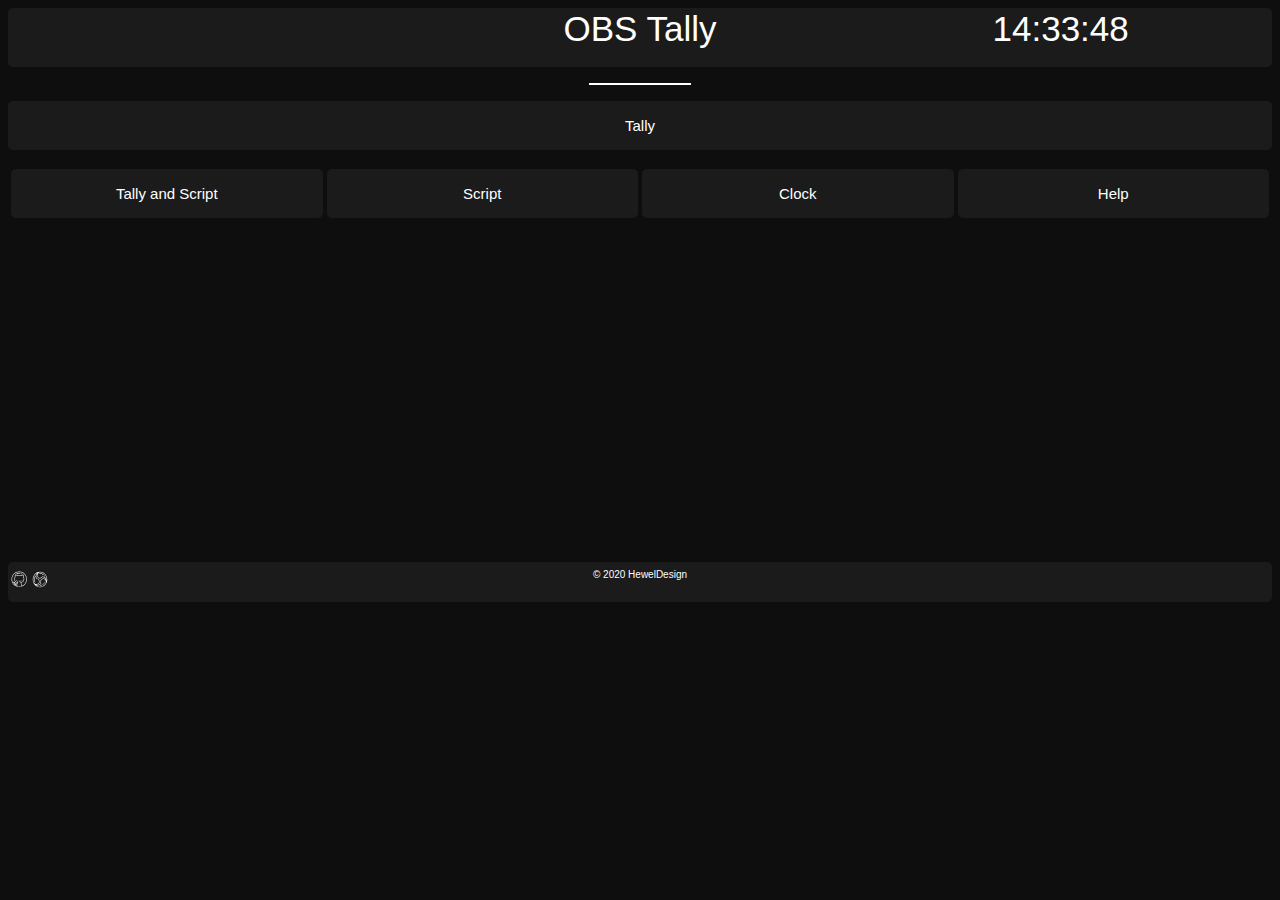
<file: Tally Alpha 1.2 release/index.html>
<!doctype html><head>

	<link rel="icon" type="image/svg+xml" href="Images/favicon.svg" sizes="any">
	<link rel="stylesheet" href="Styles/Style.css">

	<title>OBS Tally</title>

	<body style="background-color:#0e0e0e;"></body>
	</head>


<script style="text-align: center;">
	function startTime() {
		var today = new Date();
		var h = today.getHours();
		var m = today.getMinutes();
		var s = today.getSeconds();
		m = checkTime(m);
		s = checkTime(s);
		document.getElementById('clock').innerHTML =
			h + ":" + m + ":" + s;
		var t = setTimeout(startTime, 500);
	}
	function checkTime(i) {
		if (i < 10) { i = "0" + i };  // add zero in front of numbers < 10
		return i;
	}
</script>



<body onload="startTime()">


	<table class="Table">
		<tbody>
			<tr>
				<td style="width: 25%; vertical-align: middle;">

					<a href="index.html">
					<div class="container">
						<img src="Images/OBSTally.svg" class="image"></img>
							<div class="overlay">
								<div class="text" style="font-family: Arial, Helvetica, sans-serif">Home</div>

						</div>
							</div>
					</a>

				</td>





						<td style="width: 25%; text-align: center; ">
					<div style="text-align: center; line-height: 1;"><span title="GUI by HewelDesign"
							style="font-family: Arial, Helvetica, sans-serif; font-size: 35px; color: rgb(255, 255, 255); line-height: 1;">OBS
							Tally</span></div><br>
				</td>





				<td
					style="width: 25%; text-align: center; vertical-align: middle; ">
					<div style="text-align: center; line-height: 1;"><span
							style="font-family: Arial, Helvetica, sans-serif; font-size: 35px; color: rgb(255, 255, 255);  line-height: 1;">
							<div id="clock"></div>
						</span></div><br>
				</td>
			</tr>
		</tbody>
	</table>



<p></p>
<hr class="line">
<p></p>

	<a href="Pages/Tally.html"><button class="block">Tally</button></a>
	<p></p>	


<table style="width:100%;">
	<td style="width: 24%;">
	
	
		<a href="Pages/TallyScript.html"><button class="block">Tally and Script</button></a>
			<p></p>
	
</td>
	<td style="width: 24%;">
		
		<a href="Pages/SCRIPT.html"><button class="block">Script</button></a>
			<p></p>


</td>
	<td style="width: 24%;">
	
		<a href="Pages/clock.html"><button class="block">Clock</button></a>
			<p></p>
	
	
</td>
	<td style="width: 24%;">
	
		<a href="https://github.com/HewelDesign/OBS-Websocket-Tally-Light" target="_blank"><button class="block">Help</button></a>
			<p></p>
</td>

</table>




<body>
	<table style="width: 100%;">
		<tbody>
			<tr>

					<td style="width: 25%; text-align: center; ">

						<img class="OBSIconIndex" src="Images/OBSTally.svg">
				</td>


			</tr>
		</tbody>
	</table>
</body>




	<body>
	<table class="Table">
		<tbody>
			<tr>
					<td style="width: 33%; align-content: left; ">
					<div>
						<a href="https://github.com/HewelDesign/OBS-Websocket-Tally-Light">
						<img src="Images/github.svg" style="width: 4%;" >
					</a>
						<a href="https://obsproject.com/forum/resources/obs-websocket-tally-light-%CE%B1.1204/">
						<img src="Images/obs-studio.svg" style="width: 4%;" >
					</a>
						</div>
					</td>
					<td style="width: 33%; text-align: center; ">
					<div style="text-align: center; line-height: 1;"><span title="&#169 2020 HewelDesign"
							style="font-family: Arial, Helvetica, sans-serif; font-size: 10px; color: rgb(255, 255, 255); line-height: 1;">&#169 2020 HewelDesign</span></div><br>
					</td>

					<td style="width: 33%; align-content: left; ">


					</td>
			</tr>
		</tbody>
	</table>
</body>
</file>
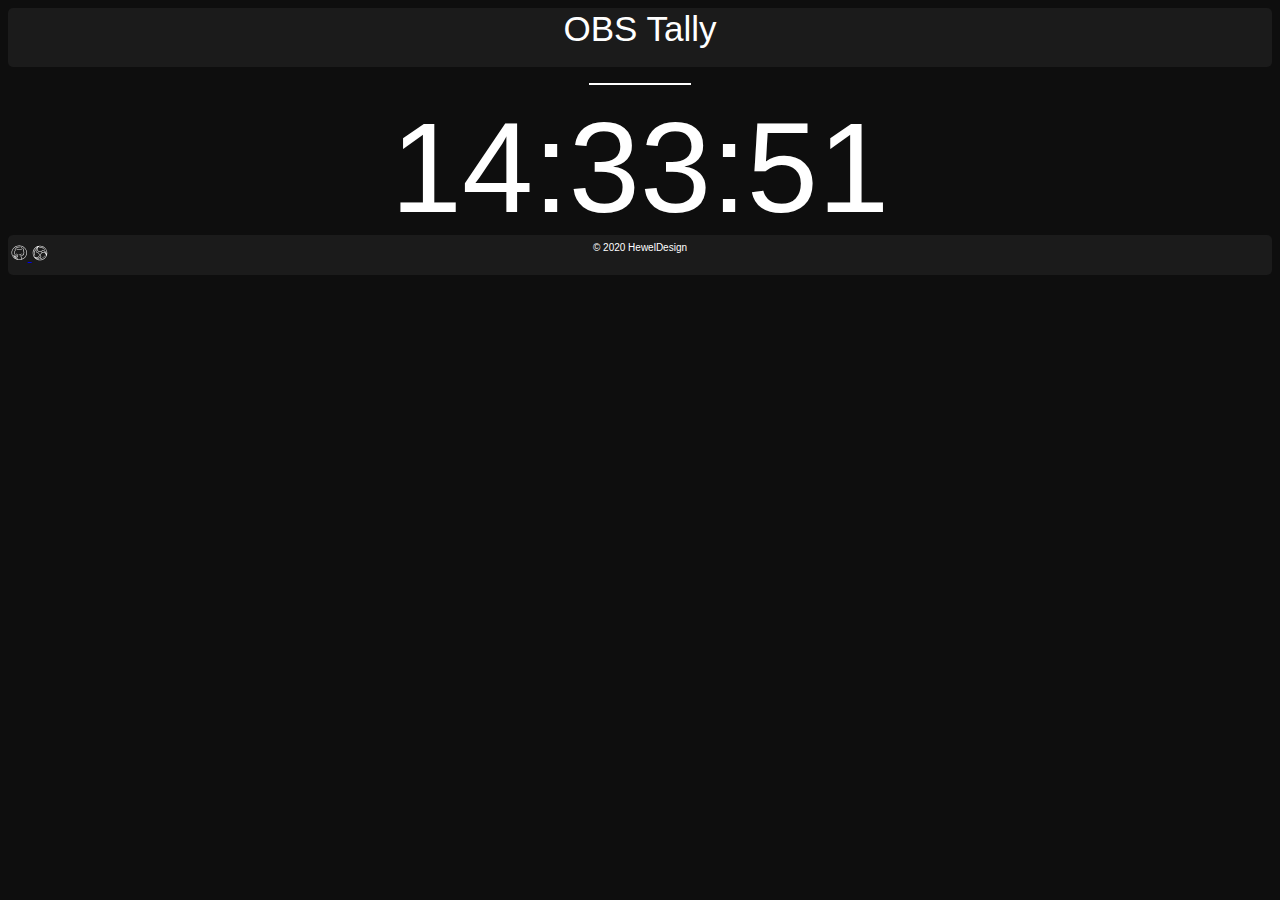
<file: Tally Alpha 1.2 release/Pages/clock.html>
<!doctype html><head>

	<link rel="icon" type="image/svg+xml" href="../Images/favicon.svg" sizes="any">
	<link rel="stylesheet" href="../Styles/Style.css">

	<title>OBS Clock</title>

	<body style="background-color: #0e0e0e;"></body>


<script style="text-align: center;">
	function startTime() {
		var today = new Date();
		var h = today.getHours();
		var m = today.getMinutes();
		var s = today.getSeconds();
		m = checkTime(m);
		s = checkTime(s);
		document.getElementById('clock').innerHTML =
			h + ":" + m + ":" + s;
		var t = setTimeout(startTime, 500);
	}
	function checkTime(i) {
		if (i < 10) { i = "0" + i };  // add zero in front of numbers < 10
		return i;
	}
</script>


<script style="text-align: center;">
	function startTime() {
		var today = new Date();
		var h = today.getHours();
		var m = today.getMinutes();
		var s = today.getSeconds();
		m = checkTime(m);
		s = checkTime(s);
		document.getElementById('clock2').innerHTML =
			h + ":" + m + ":" + s;
		var t = setTimeout(startTime, 500);
	}
	function checkTime(i) {
		if (i < 10) { i = "0" + i };  // add zero in front of numbers < 10
		return i;
	}
</script>

<body onload="startTime()">


	<table class="Table">
		<tbody>
			<tr>
				<td style="width: 25%; vertical-align: middle;">

					<a href="../index.html">
						<div class="container">

							<img src="../Images/OBSTally.svg" class="image">

					<div class="overlay">
						<div class="text" style="font-family: Arial, Helvetica, sans-serif">Home</div>

					</div>
						</div>
							</div>
					</a>

				</td>





						<td style="width: 25%; text-align: center; ">
					<div style="text-align: center; line-height: 1;"><span title="GUI by HewelDesign"
							style="font-family: Arial, Helvetica, sans-serif; font-size: 35px; color: rgb(255, 255, 255); line-height: 1;">OBS
							Tally</span></div><br>
				</td>





				<td style="width: 25%; text-align: center; vertical-align: middle; ">
					        <div style="text-align: center; line-height: 1;"><span
							style="font-family: Arial, Helvetica, sans-serif; font-size: 35px; color: rgb(255, 255, 255);  line-height: 1;">
							<div id="clock"></div>
						    </span></div><br>
				</td>
			</tr>
		</tbody>
	</table>

	<p></p>
	<hr class="line">
	<p></p>




    <table style="width: 100%;">
        <tbody>
            <tr>
                <td style="width: 5%;">


                </td>






                <td style="width: 90%; text-align: center;">

    <div><span id="clock2" style="font-family: Arial, Helvetica, sans-serif; font-size: 128px; color: rgb(255, 255, 255);  line-height: 1; text-align: center; align-content: center;"> </span></div>

                </td>






                <td style="width: 5%;">


                </td>

            </tr>

        </tbody>






     </table>
</body>



<body>
	<table class="Table">
		<tbody>
			<tr>
					<td style="width: 33%; align-content: left; ">
					<div>
						<a href="https://github.com/HewelDesign/OBS-Websocket-Tally-Light">
						<img src="../Images/github.svg" style="width: 4%;" >
					</a>
						<a href="https://obsproject.com/forum/resources/obs-websocket-tally-light-%CE%B1.1204/">
						<img src="../Images/obs-studio.svg" style="width: 4%;" >
					</a>
						</div>
					</td>
					<td style="width: 33%; text-align: center; ">
					<div style="text-align: center; line-height: 1;"><span title="&#169 2020 HewelDesign"
							style="font-family: Arial, Helvetica, sans-serif; font-size: 10px; color: rgb(255, 255, 255); line-height: 1;">&#169 2020 HewelDesign</span></div><br>
					</td>

					<td style="width: 33%; align-content: left; ">


					</td>
			</tr>
		</tbody>
	</table>
</body>
</file>
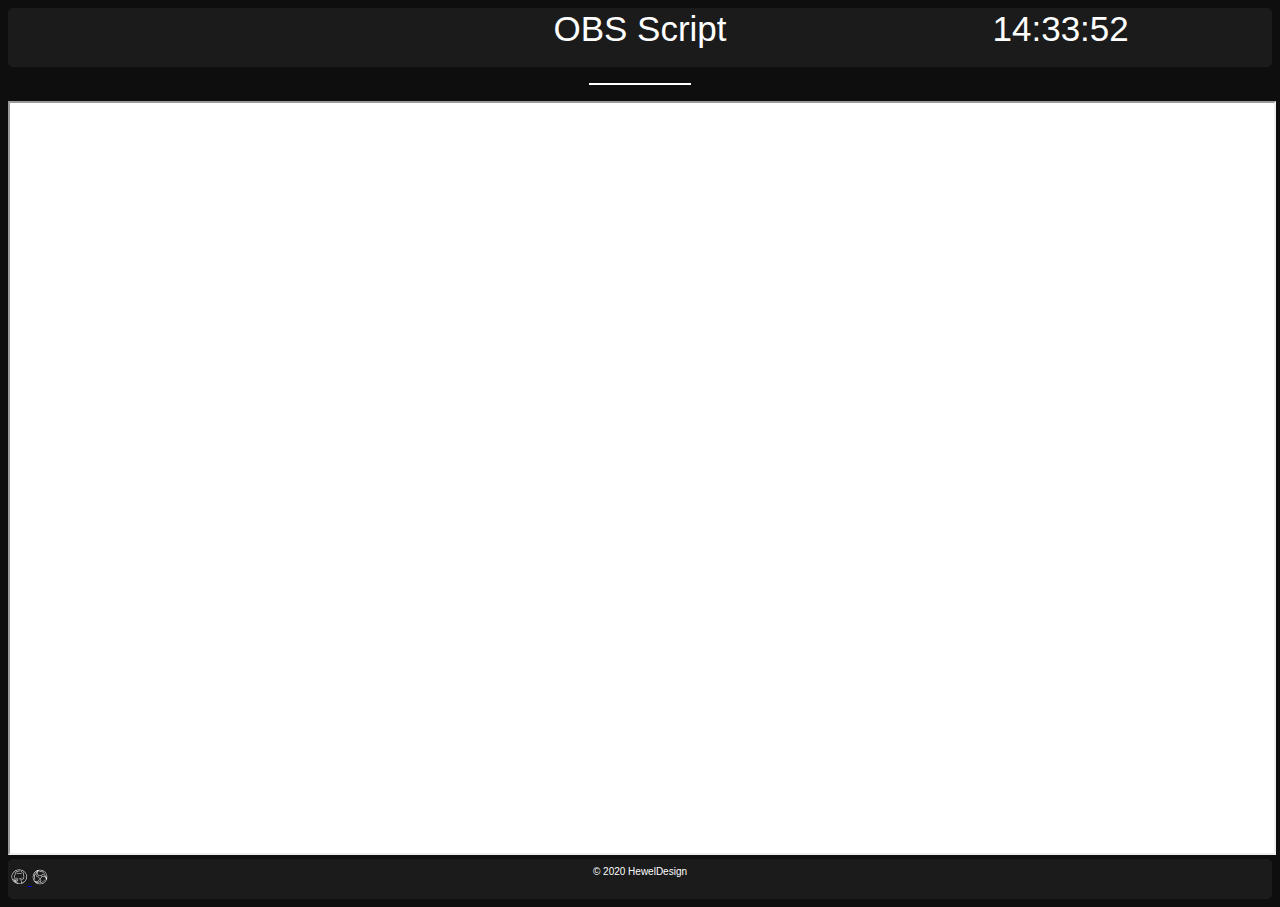
<file: Tally Alpha 1.2 release/Pages/SCRIPT.html>
<!doctype html><head>
    <link rel="icon" type="image/svg+xml" href="../Images/favicon.svg" sizes="any">
    <link rel="stylesheet" type="text/css" href="../Styles/Style.css" />

    <title>OBS Script </title>

    <body style="background-color:#0e0e0e;"></body>


</head>

<script style="text-align: center;">
	function startTime() {
		var today = new Date();
		var h = today.getHours();
		var m = today.getMinutes();
		var s = today.getSeconds();
		m = checkTime(m);
		s = checkTime(s);
		document.getElementById('clock').innerHTML =
			h + ":" + m + ":" + s;
		var t = setTimeout(startTime, 500);
	}
	function checkTime(i) {
		if (i < 10) { i = "0" + i };  // add zero in front of numbers < 10
		return i;
	}
</script>
<body onload="startTime()">


<table class="Table">
	<tbody>
		<tr>
			<td style="width: 25%; vertical-align: middle; background-color: rgba(239, 239, 239, 0);">

				<a href="../index.html">
					<div class="container">

						<img src="../Images/OBSTally.svg" class="image">

				<div class="overlay">
					<div class="text" style="font-family: Arial, Helvetica, sans-serif">Home</div>

				</div>
					</div>
						</div>
				</a>

			</td>





					<td style="width: 25%; text-align: center; background-color: rgba(239, 239, 239, 0);">
				<div style="text-align: center; line-height: 1;"><span title="GUI by HewelDesign"
						style="font-family: Arial, Helvetica, sans-serif; font-size: 35px; color: rgb(255, 255, 255);  line-height: 1;">OBS
						Script</div><br>
			</td>





			<td
				style="width: 25%; text-align: center; vertical-align: middle; background-color: rgba(255, 255, 255, 0);">
				<div style="text-align: center; line-height: 1;"><span
						style="font-family: Arial, Helvetica, sans-serif; font-size: 35px; color: rgb(255, 255, 255);  line-height: 1;">
						<div id="clock"></div>
					</span></div><br>
			</td>
		</tr>
	</tbody>
</table>
<p></p>
<hr class="line">
<p></p>


</body>

<body>
	<iframe src="../Links/ScriptLink.html"
    scrolling="yes" width="100%" height="750"  frameborder="10"
		style="background-color: rgb(255, 255, 255)">
	</iframe>

</body>





<body>
  <table class="Table">
		<tbody>
			<tr>
					<td style="width: 33%; align-content: left; ">
					<div>
						<a href="https://github.com/HewelDesign/OBS-Websocket-Tally-Light">
						<img src="../Images/github.svg" style="width: 4%;" >
					</a>
						<a href="https://obsproject.com/forum/resources/obs-websocket-tally-light-%CE%B1.1204/">
						<img src="../Images/obs-studio.svg" style="width: 4%;" >
					</a>
						</div>
					</td>
					<td style="width: 33%; text-align: center; ">
					<div style="text-align: center; line-height: 1;"><span title="&#169 2020 HewelDesign"
							style="font-family: Arial, Helvetica, sans-serif; font-size: 10px; color: rgb(255, 255, 255); line-height: 1;">&#169 2020 HewelDesign</span></div><br>
					</td>

					<td style="width: 33%; align-content: left; ">


					</td>
			</tr>
		</tbody>
	</table>
</body>
</file>
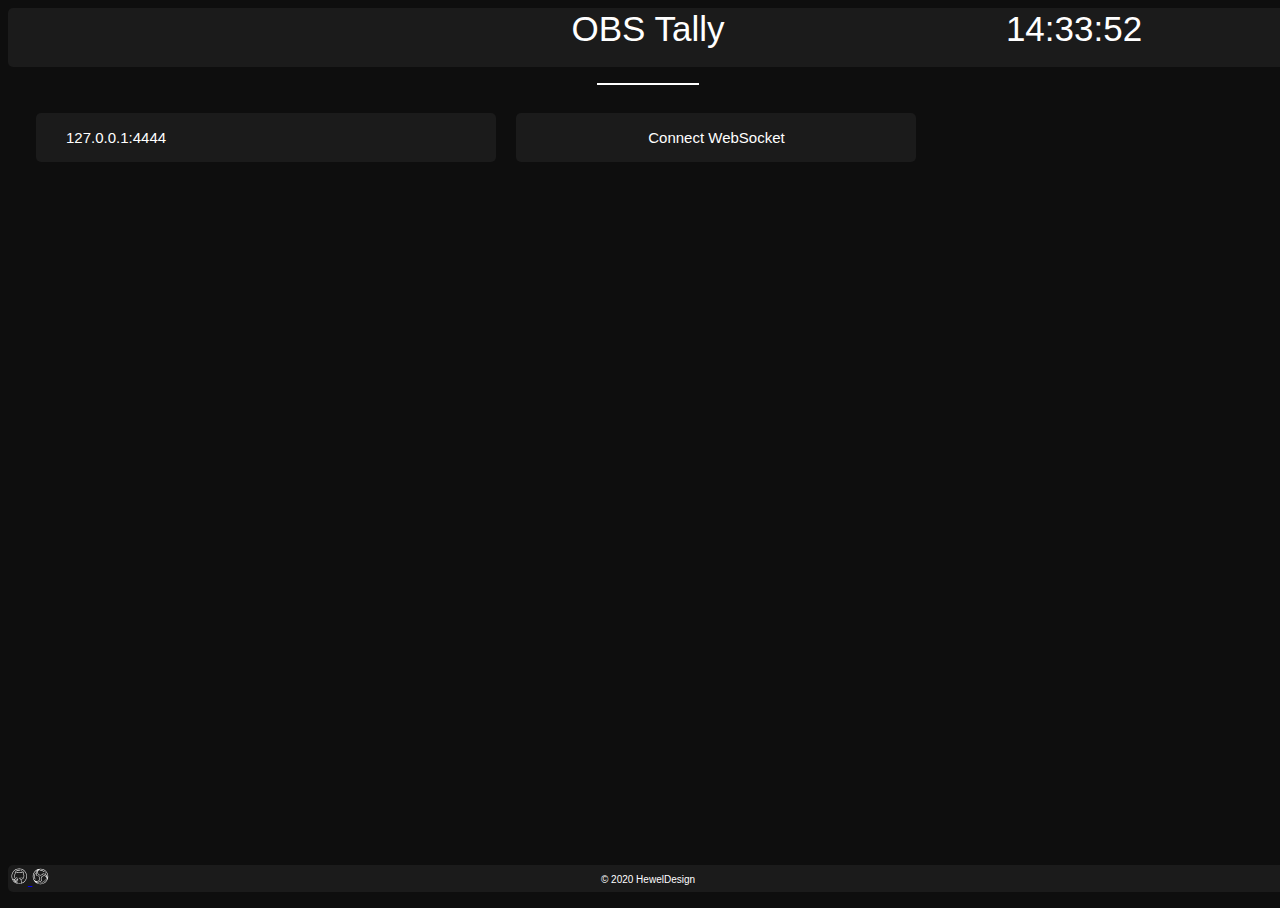
<file: Tally Alpha 1.2 release/Pages/Tally.html>
<!doctype html><head>

	<link rel="icon" type="image/svg+xml" href="..//Images/favicon.svg" sizes="any">
	<link rel="stylesheet" href="../Styles/Style.css">

	<title>OBS Tally Websocket </title>

<body style="background-color:#0e0e0e;"></body>
</head>


<script style="text-align: center;">
	function startTime() {
		var today = new Date();
		var h = today.getHours();
		var m = today.getMinutes();
		var s = today.getSeconds();
		m = checkTime(m);
		s = checkTime(s);
		document.getElementById('clock').innerHTML =
			h + ":" + m + ":" + s;
		var t = setTimeout(startTime, 500);
	}
	function checkTime(i) {
		if (i < 10) { i = "0" + i };  // add zero in front of numbers < 10
		return i;
	}
</script>

<body onload="startTime()">


	<table class="Table">
		<tbody>
			<tr>
				<td style="width: 25%; vertical-align: middle; background-color: rgba(239, 239, 239, 0);">

					<a href="../index.html">
						<div class="container">
							<img src="../Images/OBSTally.svg" alt="Avatar" class="image">
							<div class="overlay">
								<div class="text" style="font-family: Arial, Helvetica, sans-serif">Home</div>
								</div>
							</div>
						</div>
					</a>


				</td>
				<td style="width: 25%; text-align: center; background-color: rgba(239, 239, 239, 0);">
					<div style="text-align: center; line-height: 1;">

					<span	title=		"GUI by HewelDesign"
							style=		"font-family: Arial, Helvetica, sans-serif;
										font-size: 35px;
										color: rgb(255, 255, 255);
										line-height: 1;">OBS Tally
							</span>
						</div>
					<br>
				</td>



				<td
					style="width: 25%; text-align: center; vertical-align: middle; background-color: rgba(255, 255, 255, 0);">
					<div style="text-align: center; line-height: 1;"><span
							style="font-family: Arial, Helvetica, sans-serif; font-size: 35px; color: rgb(255, 255, 255); line-height: 1;">
							<div id="clock"></div>
						</span></div><br>
				</td>
			</tr>
		</tbody>
	</table>


	<p></p>
	<hr class="line">
	<p></p>



	<script>
		window.addEventListener("load", init, false);
		var serverip = "127.0.0.1:4444"; 	//Change the server IP/port here

		var intervalID = 0;
		var sceneRefreshInterval = 0;
		var socketisOpen = false;
		var studioMode = false;

		var currentState = {
			"watchedSource": "",  // the source we are watching if any
			"watchedScene_s": [],   // the selected scene(s) we are monitoring
			"previewScene": "",   // the name of the current preview scene
			"programScenes": [],  // the name of the current live scenes. (can be 2 during transitions.)
			"streaming": false,   // are we currently streaming?
			"sceneList": [],		  // a place to store the obs scene list
			"watchingStreamStatus": false	//if the stream status is watched
		}

		function init() {
			document.getElementById('serverIP').value = serverip;
		}


		function connectToServer() {


			serverip = document.getElementById('serverIP').value

			connectWebsocket();
		}

		function connectWebsocket() {
			websocket = new WebSocket("ws://" + serverip);

			websocket.onopen = function (evt) {
				socketisOpen = 1;
				clearInterval(intervalID);
				intervalID = 0;
				requestInitialState();
			};

			websocket.onclose = function (evt) {
				socketisOpen = 0;
				if (!intervalID) {
					intervalID = setInterval(connectWebsocket, 5000);
				}
			};

			websocket.onmessage = function (evt) {
				var data = JSON.parse(evt.data);
				// console.log('onmessage', data);

				if (data.hasOwnProperty("message-id")) {
					handleInitialStateEvent(data)
				} else if (data.hasOwnProperty("update-type")) {
					handleStateChangeEvent(data)
				} else {
					console.log('onmessage unable to handle message.', data);
				}
			};

			websocket.onerror = function (evt) {
				socketisOpen = 0;
				if (!intervalID) {
					intervalID = setInterval(connectWebsocket, 5000);
				}
			};
		}

		function enterFullscreen(element) {
			if (element.requestFullscreen) {
				element.requestFullscreen();
			} else if (element.mozRequestFullScreen) {
				element.mozRequestFullScreen();
			} else if (element.msRequestFullscreen) {
				element.msRequestFullscreen();
			} else if (element.webkitRequestFullscreen) {
				element.webkitRequestFullscreen();
			}
		}

		// send messages to OBS requesting the initial state we need in order to function.
		function requestInitialState() {
			// message-id: we make this up. used to identify response messages which are sent back from OBS.
			// request-type: command to send to OBS
			const commands = [
				{
					"message-id": "get-scene-list",
					// https://github.com/Palakis/obs-websocket/blob/4.x-current/docs/generated/protocol.md#getscenelist
					"request-type": "GetSceneList"
				},
				{
					"message-id": "get-studio-mode-status",
					// https://github.com/Palakis/obs-websocket/blob/4.x-current/docs/generated/protocol.md#getstudiomodestatus
					"request-type": "GetStudioModeStatus"
				},
				{
					"message-id": "get-preview-scene",
					// https://github.com/Palakis/obs-websocket/blob/4.x-current/docs/generated/protocol.md#getpreviewscene
					"request-type": "GetPreviewScene"
				},
				{
					"message-id": "get-streaming-status",
					"request-type": "GetStreamingStatus"
				}
			]

			for (let i = 0; i < commands.length; i++) {
				let payload = commands[i];

				// console.log('sending command', payload);
				if (socketisOpen) {
					websocket.send(JSON.stringify(payload));
				} else {
					console.error('unable to send command. socket not open.', payload);
				}
			}
		}

		//we are watching for a source contained in a scene
		function watchSource(sourceName) {
			currentState.watchedSource = sourceName;
			currentState.watchedScene_s = [];
			currentState.sceneList.forEach((scene) => {
				let scenefilter = scene.sources.filter((sources) => {
					return sources.name == sourceName;
				});
				if (scenefilter.length > 0) {
					currentState.watchedScene_s.push(scene.name);
				}
			});
			//Update scene list containing this item every 30 sec in case someone adds the watched source to another scene
			if (!sceneRefreshInterval) {
				sceneRefreshInterval = setInterval(() => {
					if (socketisOpen) {
						websocket.send(JSON.stringify({ "message-id": "get-scene-list-update", "request-type": "GetSceneList" }));
					}
				}, 30000);
			}
			watchScene(null, sourceName);
		}

		//we are watching one or more scenes
		function watchScene(sceneName, sourceName = null) {
			// console.log("Selected:", sceneName, sourceName);
			if (sceneName) {
				currentState.watchedScene_s.push(sceneName);
				document.getElementById("selectedTitleText").innerHTML = sceneName;
			} else if (sourceName) {
				document.getElementById("selectedTitleText").innerHTML = sourceName;
			}

			document.getElementById("selectedTitleBox").style.display = "block";
			document.getElementById("selectionbox").style.display = "none";
			document.getElementById("settingsbox").style.display = "none";

			updateDisplay();
		}

		//we are watching for the stream status
		function watchStreamStatus() {
			currentState.watchingStreamStatus = true;
			document.getElementById("selectionbox").style.display = "none";
			document.getElementById("settingsbox").style.display = "none";
			document.getElementById("wearelivebox").style.display = "block";
			document.getElementById("wearelivetext").innerHTML = "OFFLINE";

			updateDisplay();
		}

		// process responses to requests sent by requestInitialState
		function handleInitialStateEvent(data) {
			const messageId = data["message-id"];

			switch (messageId) {
				case "get-scene-list":
					currentState.sceneList = data.scenes;
					generateSelectionBoxes(data["scenes"]);
					currentState.programScenes = [data['current-scene']];
					break;
				case "get-studio-mode-status":
					studioMode = data["studio-mode"];
					break;
				case "get-preview-scene":
					currentState.previewScene = data['name'];
					break;
				case "get-streaming-status":
					currentState.streaming = data['streaming'];
					break;
				case "get-scene-list-update":
					currentState.sceneList = data.scenes;
					watchSource(currentState.watchedSource);
					break;
				default:
					console.error('handleInitialStateEvent got unknown event.', data);
			}
		}

		// set currentState values based on incoming websocket messages
		function handleStateChangeEvent(data) {
			// console.log("before update", currentState);
			// console.log(data);

			const updateType = data["update-type"];

			let displayNeedsUpdate = true;

			switch (updateType) {
				case "PreviewSceneChanged":
					currentState.previewScene = data["scene-name"];
					break;
				case "SwitchScenes":
					currentState.programScenes = [data["scene-name"]];
					break;
				case "StreamStarted":
					currentState.streaming = true;
					break;
				case "StreamStopping":
					currentState.streaming = false;
					break;
				case "TransitionBegin":
					currentState.programScenes = [data["to-scene"], data["from-scene"]];
					break;
				default:
					displayNeedsUpdate = false;
			}

			// only do a display update if we received an event we care about.
			// OBS may send other events as well, which we will disregard.
			if (displayNeedsUpdate) {
				updateDisplay();
				// console.log("after update", currentState);
			}
		}

		// update various HTML elements based on current internal state variables.
		function updateDisplay() {
			if (currentState.watchedScene_s.some(r => currentState.programScenes.includes(r))) {
				color = "#ed3434";
			} else if (currentState.watchingStreamStatus && currentState.streaming) {
				color = "#ed3434";
			} else if (studioMode && (currentState.watchedScene_s.some(r => currentState.previewScene.includes(r)))) {
				color = "#5fed34";
			} else if (currentState.watchingStreamStatus && !currentState.streaming) {
				color = "#0e0e0e";
			} else {
				color = "#0e0e0e";
			}

			document.body.style.backgroundColor = color;
			textBackground = (color == "red") ? "red" : "";
			document.getElementById("selectedTitleText").style.backgroundColor = textBackground;

			streamDescription = currentState.streaming ? "LIVE" : "OFFLINE";
			document.getElementById("wearelivetext").innerHTML = streamDescription;
		}

		// build buttons which allow user to select which scene to watch
		function generateSelectionBoxes(list) {
			content = `<button class="block2" type='button' onclick='watchStreamStatus();'>Stream Status</button>
						<p></p>
						<br">Scenes:<br>`;
			list.forEach((scene) => {
				content += `<button class="block2" type='button' onclick='watchScene("${scene.name}");'>${scene.name}</button><br>`;
			});
			content += "Sources:<br>";
			let sourcelist = [];
			list.forEach((scene) => {
				scene.sources.forEach((source) => {
					if (!sourcelist.includes(source.name)) {
						sourcelist.push(source.name);
						content += `<button class="block2" type='button' onclick='watchSource("${source.name}");'>${source.name}</button><br>`;
					}
				});
			});

			document.getElementById("selectionbox").innerHTML = content;
		}
	</script>

	<style>
		html {
			height: 100%;
			width: 100%;
		}

		body {
			height: 100%;
			width: 100%;
			overflow: hidden;
			color: #ffffff;
			font-family: Arial, Helvetica, sans-serif;
		}

		#selectionbox {
			height: 75%;
			width: 95%;
			overflow: auto;
			padding-left: 15px;
			font-size: 1.5em;
		}

		#selectionbox button {
			font-size: 1em;
			color: #ffffff;
			font-family: Arial, Helvetica, sans-serif;
		}

		#settingsbox {
			margin: 20px;
			color: #ffffff;
			font-family: Arial, Helvetica, sans-serif;
		}

		#selectedTitleBox {
			display: none;
			text-align: center;
		}

		#selectedTitleText {
			font-weight: bold;
			font-size: 10em;
			color: #ffffff;
			font-family: Arial, Helvetica, sans-serif;
		}

		button {
			margin: 8px;
			font-size: 1.5em;
		}

		input {
			margin: 8px;
			font-size: 1.5em;
		}

		#wearelivebox {
			display: none;
			text-align: center;
		}

		#wearelivetext {
			font-weight: bold;
			font-size: 20vw;
			color: #ffffff;
			font-family: Arial, Helvetica, sans-serif;
		}
	</style>
	<meta name="viewport" content="width=device-width, initial-scale=1.0" />
	</head>

	<body>
		<div id="settingsbox">
			<input class="Typeblock" type="text" id="serverIP">
			<button class="block2" type="button" onclick="connectToServer();">Connect WebSocket</button>
		</div>
		<div id="selectionbox"></div>
		<div id="selectedTitleBox">
			<span id="selectedTitleText"></span>
		</div>
		<div id="wearelivebox">
			<span id="wearelivetext"></span>
		</div>
	</body>

	<body>

		<table class="Table">
			<tbody>
				<tr>
						<td style="width: 33%; align-content: left; ">
						<div>
							<a href="https://github.com/HewelDesign/OBS-Websocket-Tally-Light">
							<img src="../Images/github.svg" style="width: 4%;" >
						</a>
							<a href="https://obsproject.com/forum/resources/obs-websocket-tally-light-%CE%B1.1204/">
							<img src="../Images/obs-studio.svg" style="width: 4%;" >
						</a>
							</div>
						</td>
						<td style="width: 33%; text-align: center; ">
						<div style="text-align: center; line-height: 1;"><span title="&#169 2020 HewelDesign"
								style="font-family: Arial, Helvetica, sans-serif; font-size: 10px; color: rgb(255, 255, 255); line-height: 1;">&#169 2020 HewelDesign</span></div>
						</td>

						<td style="width: 33%; align-content: left; ">


						</td>
				</tr>
			</tbody>
		</table>
	</body>
</file>
<file: Tally Alpha 1.2 release/Styles/Style.css>
@charset "utf-8";
/* CSS Document */


.body{
background-color: #0e0e0e
}

.container {
position: relative;
width: 50%;
		}



.image {
display: block;
width: 20%;
height: auto;
		}



.overlay {
position: absolute;
bottom: 100%;
left: 0;
right: 0;
background-color: #1b1b1b;
overflow: hidden;
width: 20%;
height:0;
transition-timing-function: cubic-bezier(0.16, 0, 0.12, 1);
transition-duration: 1s;
border-radius: 30%;
}



.overlay:hover {
position: absolute;
bottom: 100%;
left: 0;
right: 0;
background-color: #1b1b1b;
overflow: hidden;
width: 20%;
height:0;
border-radius: 50%;
}



.container:hover



.overlay {
bottom: 0;
height: 100%;
}



.text {
color: white;
font-size: 15px;
position: absolute;
top: 50%;
left: 50%;
transform: translate(-50%, -50%);
text-align: center;
}



.block {
padding: 14px 28px;
background-color: #1b1b1b;
border-color: rgba(27,27,27,0.00);
width: 100%;
border-radius: 5px;
transition-timing-function: cubic-bezier(0.16, 0, 0.12, 1);
transition-duration: 1s;
font-family: Arial, Helvetica, sans-serif;
font-size: 15px;
color: white;
cursor: pointer;
}



.block:hover {
border-radius: 20px;
background-color: #242424;
border-color: rgba(36,36,36,0.00);
}



.block2 {
padding: 14px 28px;
background-color: #1b1b1b;
border-color: rgba(27,27,27,0.00);
width: 400px;
border-radius: 5px;
transition-timing-function: cubic-bezier(0.16, 0, 0.12, 1);
transition-duration: 1s;
font-family: Arial, Helvetica, sans-serif;
font-size: 15px;
color: white;
cursor: pointer;
}



.block2:hover {
border-radius: 20px;
background-color: #242424;
border-color: rgba(36,36,36,0.00);
}



.Typeblock {
padding: 14px 28px;
background-color: #1b1b1b;
border-color: rgba(27,27,27,0.00);
width: 400px;
border-radius: 5px;
transition-timing-function: cubic-bezier(0.16, 0, 0.12, 1);
transition-duration: 1s;
font-family: Arial, Helvetica, sans-serif;
font-size: 15px;
color: white;
cursor: text;
}



.Typeblock:hover {
border-radius: 20px;
background-color: #242424;
border-color: rgba(36,36,36,0.00);
}



.Table {
background-color: #1b1b1b;
width: 100%;
border-radius: 5px;
border-color: #1b1b1b;
transition-timing-function: cubic-bezier(0.16, 0, 0.12, 1);
transition-duration: 1s;
}



.Table:hover{
border-radius: 20px;
border-color: #242424;
background-color: #242424;
}


.line{
width: 8%;
height:2px;
border-width:0;
color:rgb(255, 255, 255);
background-color:rgb(255, 255, 255);
}

.OBSIconIndex{
width: 25%;
transition-timing-function: cubic-bezier(0.16, 0, 0.12, 1);
transition-duration: 1s;
}
</file>
